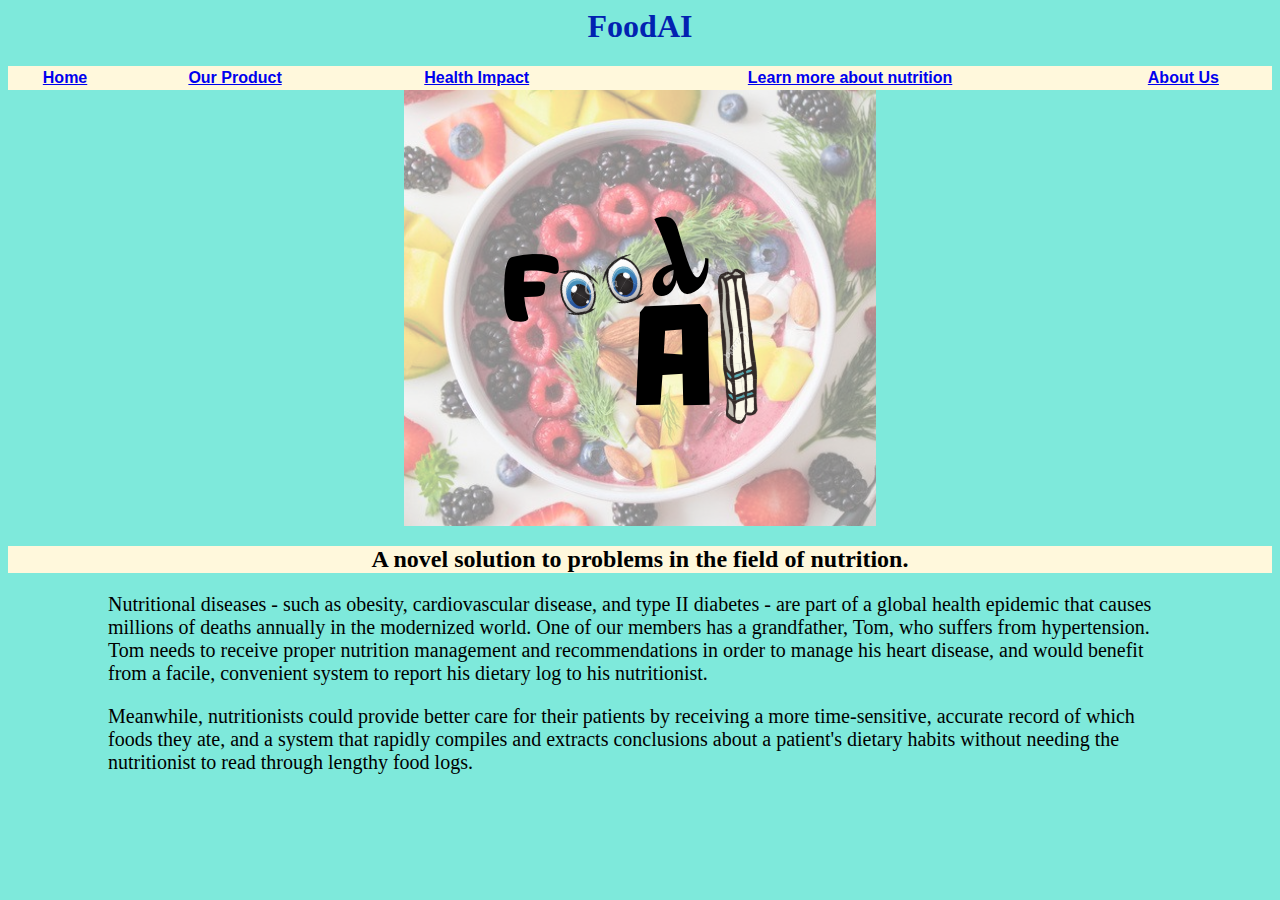
<file: index.html>
<html>
    <head>
        <title>FoodAI</title>
        <link rel="stylesheet" href="./main.css">
    </head>
    <body>
        <h1 style="color: rgb(2, 34, 177); text-align: center">
            FoodAI
        </h1>
        <div class="tlb">
                <table style="width:100%">
                        <tr>
                          <th>
                            <a href="index.html">Home</a>
                          </th>
                          <th>
                            <a href="ourproduct.html">Our Product</a>
                          </th>
                          <th>
                            <a href="healthimpact.html">Health Impact</a>
                          </th>
                          <th>
                            <a href="contactadietitian.html">Learn more about nutrition</a>
                          </th>
                          <th>
                            <a href="aboutus.html">About Us</a>
                          </th>
                        </tr>
                </table>
        </div>
        <div class="pic">
            <img src="logo.png">
        </div>
        <p>
          <h2 style="text-align: center; background-color: cornsilk">
              A novel solution to problems in the field of nutrition.
          </h2>
          <p class="insp">
              Nutritional diseases - such as obesity, cardiovascular disease, and type II diabetes - are part of a global health epidemic that causes millions of deaths annually in the modernized world. One of our members has a grandfather, Tom, who suffers from hypertension. Tom needs to receive proper nutrition management and recommendations in order to manage his heart disease, and would benefit from a facile, convenient system to report his dietary log to his nutritionist. 
          </p>
          <p class="insp1">
              Meanwhile, nutritionists could provide better care for their patients by receiving a more time-sensitive, accurate record of which foods they ate, and a system that rapidly compiles and extracts conclusions about a patient's dietary habits without needing the nutritionist to read through lengthy food logs.
          </p>
        </p>
    </body>
</html>
</file>
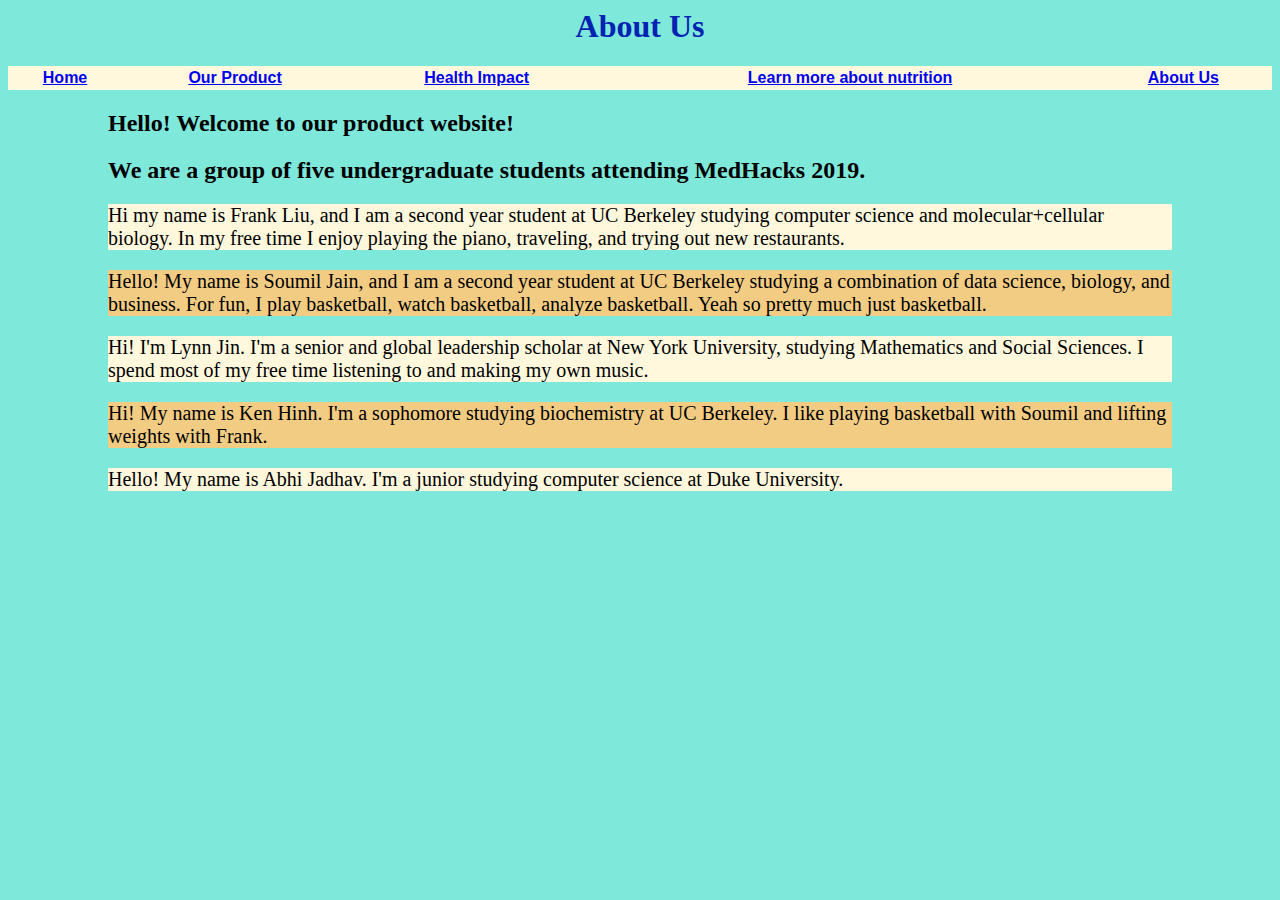
<file: aboutus.html>
<html>
    <head>
        <title>
            About Us
        </title>
        <link rel="stylesheet" href="./main.css">
    </head>
    <body>
        <h1 style="color: rgb(2, 34, 177); text-align: center">
            About Us
        </h1>
        <div class="tlb">
            <table style="width:100%">
                    <tr>
                      <th>
                        <a href="index.html">Home</a>
                      </th>
                      <th>
                        <a href="ourproduct.html">Our Product</a>
                      </th>
                      <th>
                        <a href="healthimpact.html">Health Impact</a>
                      </th>
                      <th>
                        <a href="contactadietitian.html">Learn more about nutrition</a>
                      </th>
                      <th>
                        <a href="aboutus.html">About Us</a>
                      </th>
                    </tr>
            </table>
        </div>
        <div class="intro">
            <h2>
                Hello! Welcome to our product website!
            </h2>
            <h2>
                We are a group of five undergraduate students attending MedHacks 2019. 
            </h2>
            <p style="font-size: 20px; background-color: cornsilk">
              Hi my name is Frank Liu, and I am a second year student at UC Berkeley studying computer science and molecular+cellular biology. In my free time I enjoy playing the piano, traveling, and trying out new restaurants.
            </p>
            <p style="font-size: 20px; background-color: rgb(243, 204, 132)">
              Hello! My name is Soumil Jain, and I am a second year student at UC Berkeley studying a combination of data science, biology, and business. For fun, I play basketball, watch basketball, analyze basketball. Yeah so pretty much just basketball.
            </p>
            <p style="font-size: 20px; background-color: cornsilk">
              Hi! I'm Lynn Jin. I'm a senior and global leadership scholar at New York University, studying Mathematics and Social Sciences. I spend most of my free time listening to and making my own music.
            </p>
            <p style="font-size: 20px; background-color: rgb(243, 204, 132)">
              Hi! My name is Ken Hinh. I'm a sophomore studying biochemistry at UC Berkeley. I like playing basketball with Soumil and lifting weights with Frank. 
            </p>
            <p style="font-size: 20px; background-color: cornsilk">
              Hello! My name is Abhi Jadhav. I'm a junior studying computer science at Duke University.
            </p>
        </div>
    </body>
</html>
</file>
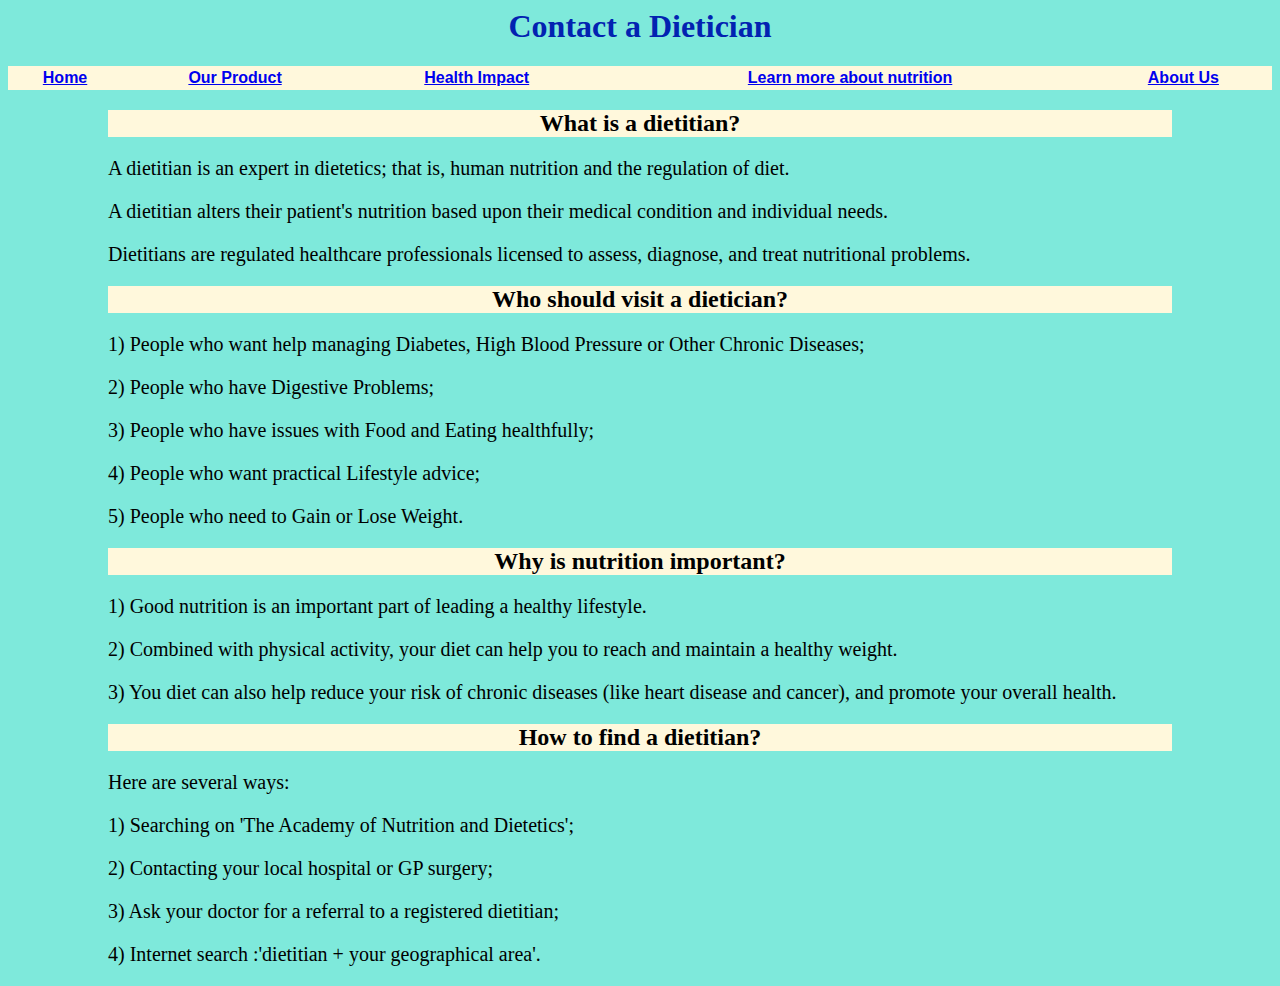
<file: contactadietitian.html>
<html>
    <head>
        <div class="cad">
            <title>
                    Contact a Dietician
            </title>
        </div>
        <link rel="stylesheet" href="./main.css">
    </head>
    <body>
        <h1 style="color: rgb(2, 34, 177); text-align: center">
            Contact a Dietician
        </h1>
        <div class="tlb">
            <table style="width:100%">
                <tr>
                    <th>
                        <a href="index.html">Home</a>
                    </th>
                    <th>
                         <a href="ourproduct.html">Our Product</a>
                    </th>
                    <th>
                        <a href="healthimpact.html">Health Impact</a>
                    </th>
                    <th>
                        <a href="contactadiatitian.html">Learn more about nutrition</a>
                    </th>
                    <th>
                        <a href="aboutus.html">About Us</a>
                    </th>
                </tr>
            </table>
        </div>
        <div class="def">
                <h2 style="text-align: center; background-color: cornsilk">
                        What is a dietitian?
                </h2>
                    <p style="font-size: 20px">
                        A dietitian is an expert in dietetics; that is, human nutrition and the regulation of diet. 
                    </p>
                    <p style="font-size: 20px">
                        A dietitian alters their patient's nutrition based upon their medical condition and individual needs. 
                    </p>
                    <p style="font-size: 20px">
                        Dietitians are regulated healthcare professionals licensed to assess, diagnose, and treat nutritional problems.
                    </p>
                    <h2 style="text-align: center; background-color: cornsilk">
                        Who should visit a dietician?
                    </h2>
                    <p style="font-size: 20px">
                        1) People who want help managing Diabetes, High Blood Pressure or Other Chronic Diseases;
                    </p>
                    <p style="font-size: 20px">
                        2) People who have Digestive Problems;
                    </p>
                    <p style="font-size: 20px">
                        3) People who have issues with Food and Eating healthfully;
                    </p>
                    <p style="font-size: 20px">
                        4) People who want practical Lifestyle advice;
                    </p>
                    <p style="font-size: 20px">
                        5) People who need to Gain or Lose Weight.
                    </p>
                <h2 style="text-align: center; background-color: cornsilk">
                    Why is nutrition important?
                </h2>
                    <p style="font-size: 20px">
                        1) Good nutrition is an important part of leading a healthy lifestyle. 
                    </p>
                    <p style="font-size: 20px">
                        2) Combined with physical activity, your diet can help you to reach and maintain a healthy weight. 
                    </p>
                    <p style="font-size: 20px">
                        3) You diet can also help reduce your risk of chronic diseases (like heart disease and cancer), and promote your overall health.
                    </p>
                <h2 style="text-align: center; background-color: cornsilk">
                    How to find a dietitian?
                </h2>
                    <p style="font-size: 20px">
                        Here are several ways:
                    </p>
                    <p style="font-size: 20px">
                        1) Searching on 'The Academy of Nutrition and Dietetics';
                    </p>
                    <p style="font-size: 20px">
                        2) Contacting your local hospital or GP surgery;
                    </p>
                    <p style="font-size: 20px">
                        3) Ask your doctor for a referral to a registered dietitian;
                    </p>
                    <p style="font-size: 20px">
                        4) Internet search :'dietitian + your geographical area'.
                    </p>
        </div>
    </body>
</html>
</file>
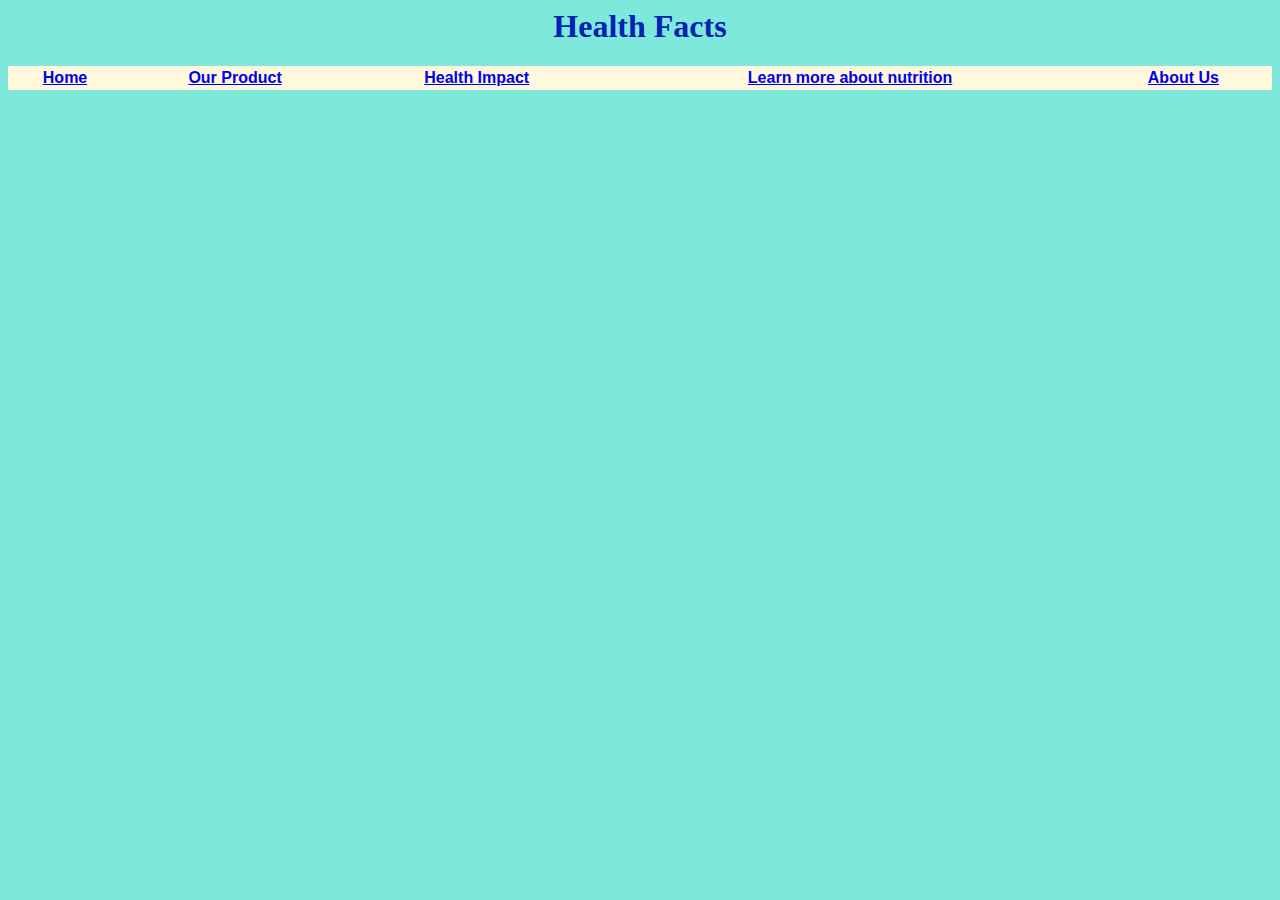
<file: healthfacts.html>
<html>
    <head>
        <title>
            Health Facts
        </title>
        <link rel="stylesheet" href="./main.css">
    </head>
    <body>
        <h1 style="color: rgb(2, 34, 177); text-align: center">
            Health Facts
        </h1>
        <div class="tlb">
            <table style="width:100%">
                    <tr>
                      <th>
                        <a href="index.html">Home</a>
                      </th>
                      <th>
                        <a href="ourproduct.html">Our Product</a>
                      </th>
                      <th>
                        <a href="healthimpact.html">Health Impact</a>
                      </th>
                      <th>
                        <a href="contactadietican.html">Learn more about nutrition</a>
                      </th>
                      <th>
                        <a href="aboutus.html">About Us</a>
                      </th>
                    </tr>
            </table>
        </div>
        <div class="intro">
            <p>
                
            </p>
        </div>
    </body>
</html>
</file>
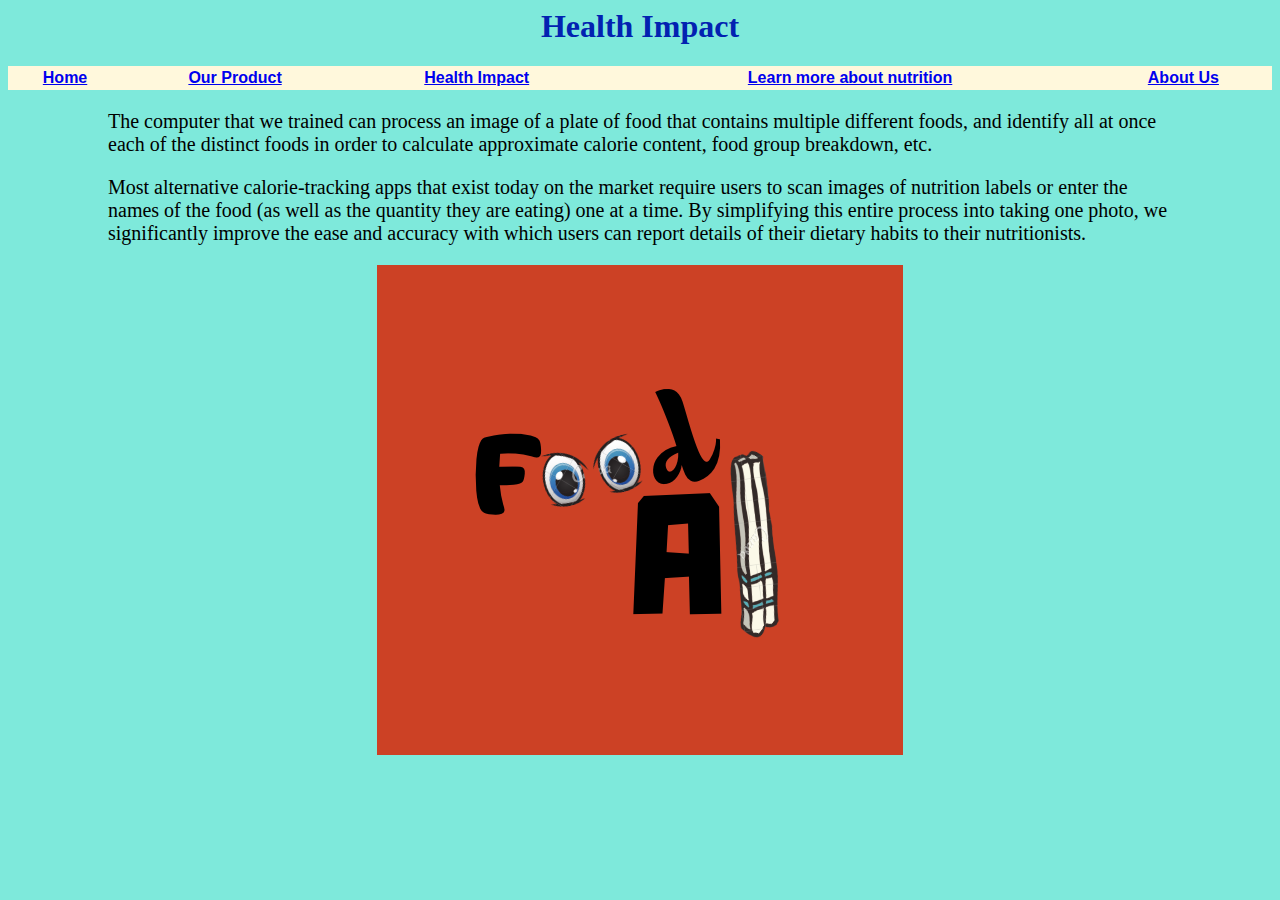
<file: healthimpact.html>
<html>
    <head>
        <title>
            Health Impact
        </title>
        <link rel="stylesheet" href="./main.css">
    </head>
    <body>
        <h1 style="color: rgb(2, 34, 177); text-align: center">
            Health Impact
        </h1>
        <div class="tlb">
            <table style="width:100%">
                    <tr>
                      <th>
                        <a href="index.html">Home</a>
                      </th>
                      <th>
                        <a href="ourproduct.html">Our Product</a>
                      </th>
                      <th>
                        <a href="healthimpact.html">Health Impact</a>
                      </th>
                      <th>
                        <a href="contactadietitian.html">Learn more about nutrition</a>
                      </th>
                      <th>
                        <a href="aboutus.html">About Us</a>
                      </th>
                    </tr>
            </table>
        </div>
        <p class="ate">
            The computer that we trained can process an image of a plate of food that contains multiple different foods, and identify all at once each of the distinct foods in order to calculate approximate calorie content, food group breakdown, etc.
        </p>
        <p class="ate1">
            Most alternative calorie-tracking apps that exist today on the market require users to scan images of nutrition labels or enter the names of the food (as well as the quantity they are eating) one at a time. By simplifying this entire process into taking one photo, we significantly improve the ease and accuracy with which users can report details of their dietary habits to their nutritionists.
        </p>
        <div class="pic2">
          <img src="FoodAI.png">
      </div>
    </body>
</html>
</file>
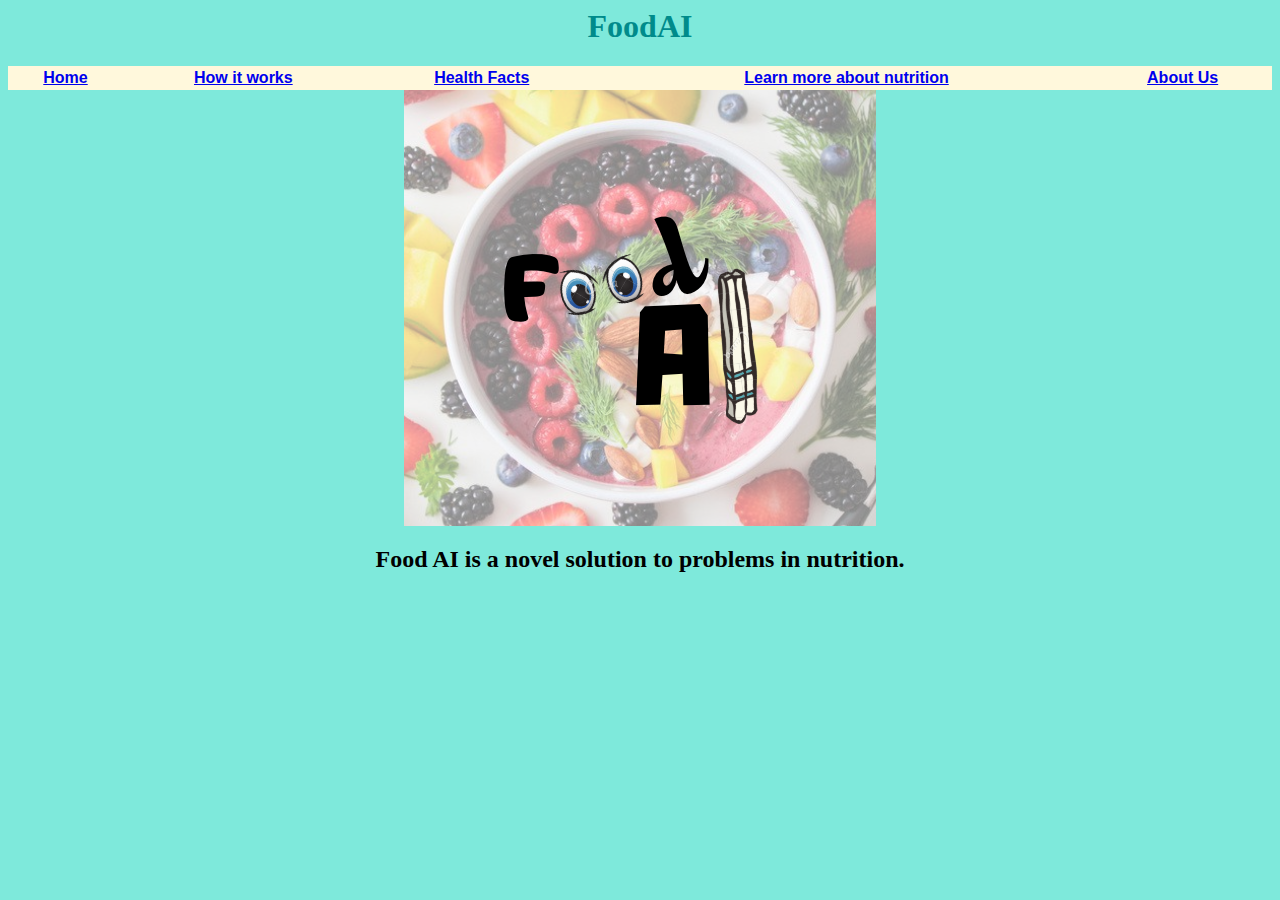
<file: home.html>
<html>
    <head>
        <title>FoodAI</title>
        <link rel="stylesheet" href="./main.css">
    </head>
    <body>
        <h1 style="color: darkcyan; text-align: center">
            FoodAI
        </h1>
        <div class="tlb">
                <table style="width:100%">
                        <tr>
                          <th>
                            <a href="home.html">Home</a>
                          </th>
                          <th>
                            <a href="howitworks.html">How it works</a>
                          </th>
                          <th>
                            <a href="healthfacts.html">Health Facts</a>
                          </th>
                          <th>
                            <a href="contactadietican.html">Learn more about nutrition</a>
                          </th>
                          <th>
                            <a href="aboutus.html">About Us</a>
                          </th>
                        </tr>
                </table>
        </div>
        <div class="pic">
            <img src="logo.png">
        </div>
        <p>
          <h2 style="text-align: center">
              Food AI is a novel solution to problems in nutrition.
          </h2>
          
        </p>
    </body>
</html>
</file>
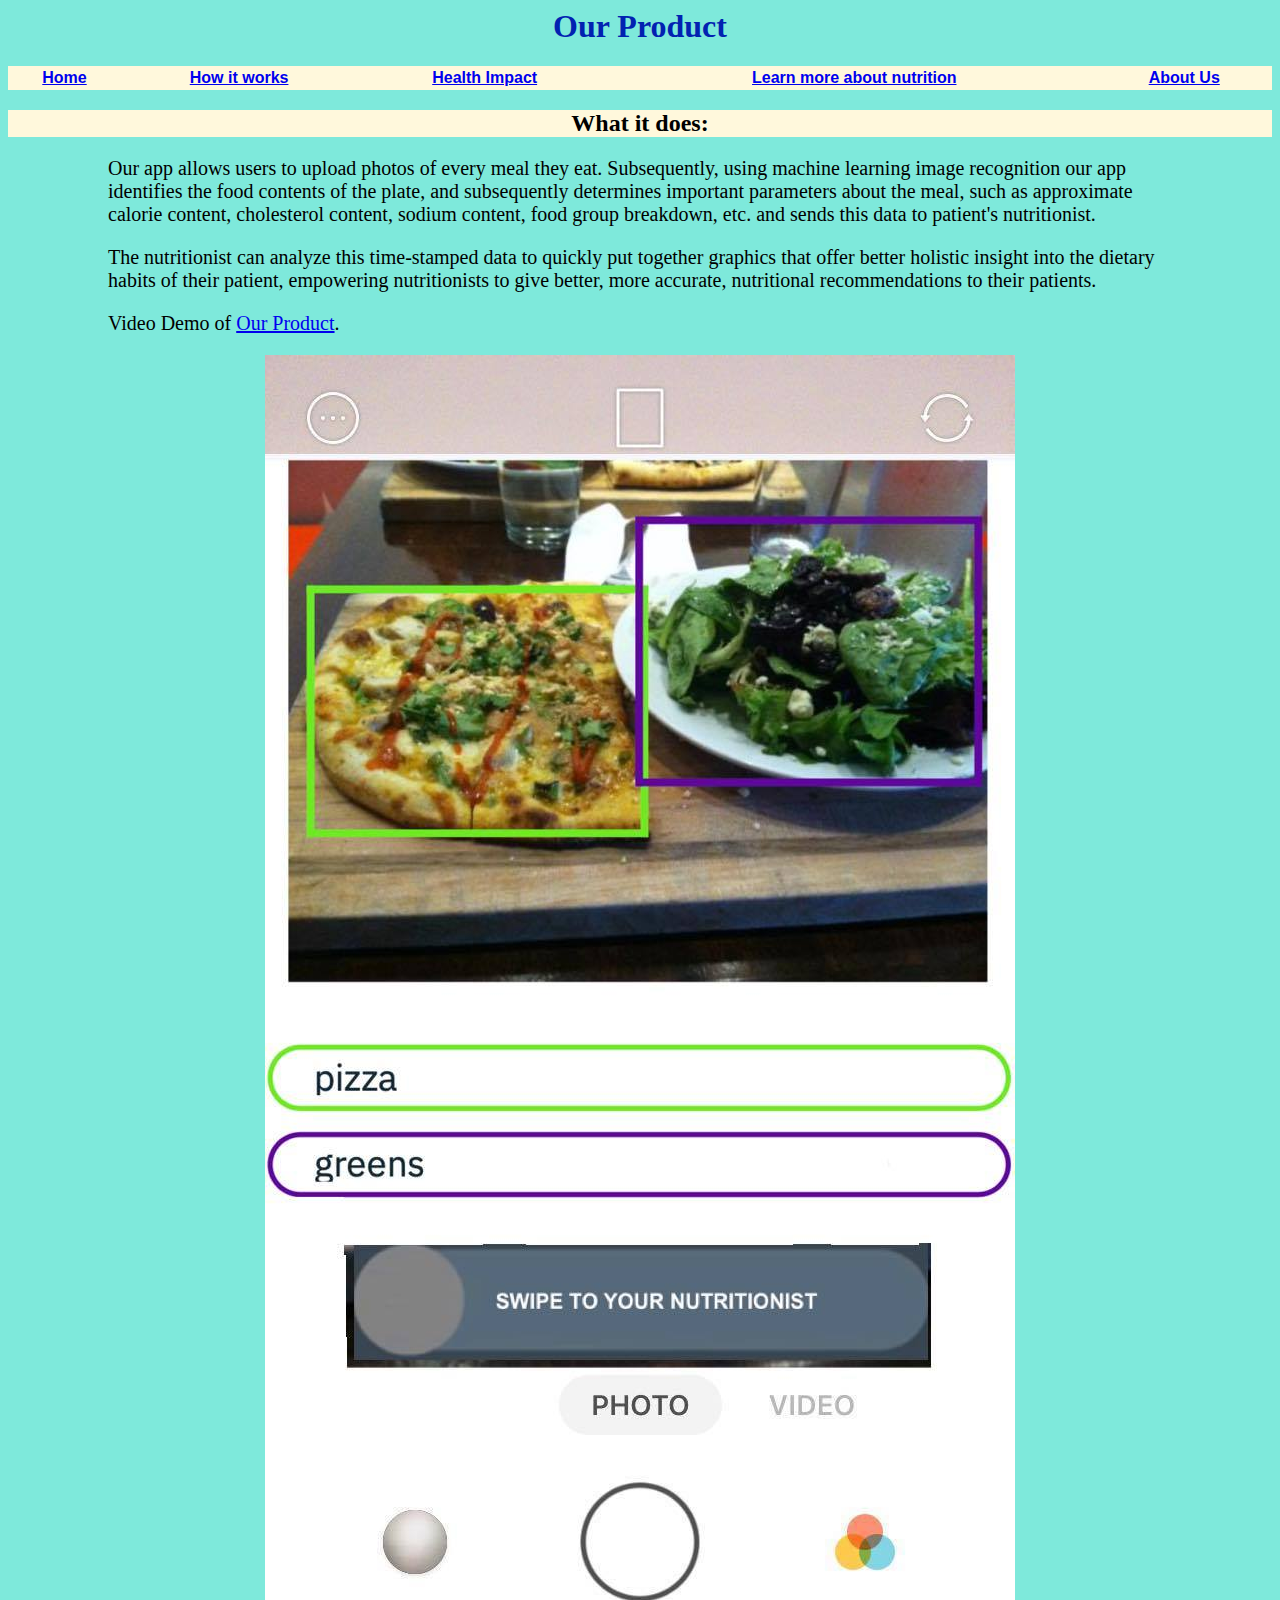
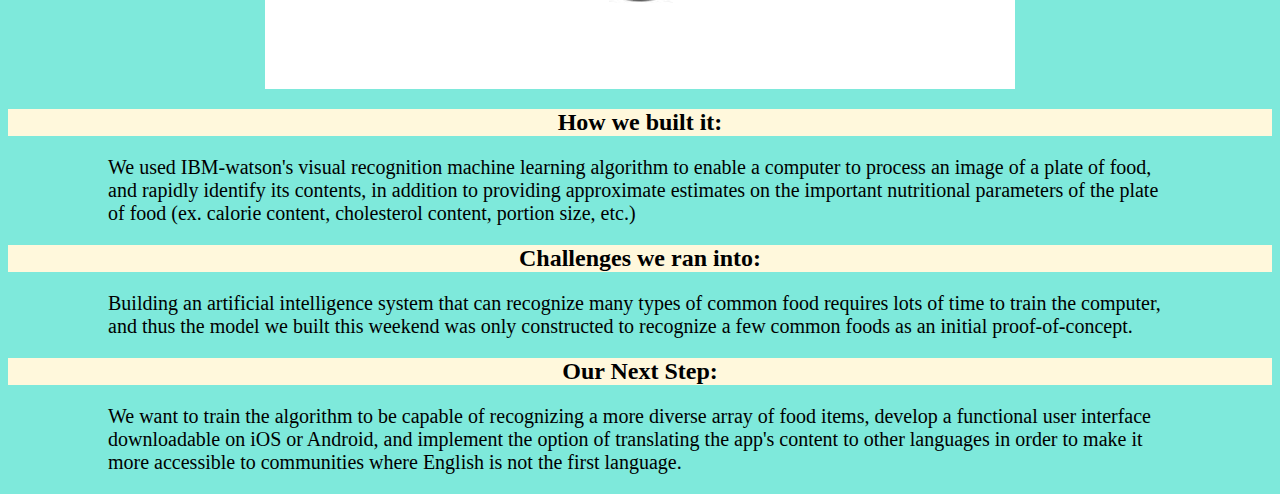
<file: ourproduct.html>
<html>
    <head>
        <title>How it works</title>
        <link rel="stylesheet" href="./main.css">
    </head>
    <body>
        <h1 style="color: rgb(2, 34, 177); text-align: center">
            Our Product
        </h1>
        <div class="tlb">
                <table style="width:100%">
                        <tr>
                          <th>
                            <a href="index.html">Home</a>
                          </th>
                          <th>
                            <a href="ourproduct.html">How it works</a>
                          </th>
                          <th>
                            <a href="healthimpact.html">Health Impact</a>
                          </th>
                          <th>
                            <a href="contactadietitian.html">Learn more about nutrition</a>
                          </th>
                          <th>
                            <a href="aboutus.html">About Us</a>
                          </th>
                        </tr>
                </table>
        </div>
        <h2 style="text-align: center;background-color: cornsilk">
          What it does:
        </h2>
        <p class="hiw">
            Our app allows users to upload photos of every meal they eat. Subsequently, using machine learning image recognition our app identifies the food contents of the plate, and subsequently determines important parameters about the meal, such as approximate calorie content, cholesterol content, sodium content, food group breakdown, etc. and sends this data to patient's nutritionist.
        </p>
        <p class="hiw1">
            The nutritionist can analyze this time-stamped data to quickly put together graphics that offer better holistic insight into the dietary habits of their patient, empowering nutritionists to give better, more accurate, nutritional recommendations to their patients.
        </p>
        <p class="Video"> 
          Video Demo of
          <a href="https://www.youtube.com/watch?v=Z4cX02fW85s&feature=youtu.be" target="_blank">Our Product</a>.
        </p>
        <div class="pic1">
            <img src="takingpicture.jpg">
        </div>
        <h2 style="text-align: center; background-color: cornsilk">
          How we built it:
        </h2>
        <p class="hwbi">
            We used IBM-watson's visual recognition machine learning algorithm to enable a computer to process an image of a plate of food, and rapidly identify its contents, in addition to providing approximate estimates on the important nutritional parameters of the plate of food (ex. calorie content, cholesterol content, portion size, etc.) 
        </p>
        <h2 style="text-align: center;background-color: cornsilk">
            Challenges we ran into:
        </h2>
        <p class="cwri">
            Building an artificial intelligence system that can recognize many types of common food requires lots of time to train the computer, and thus the model we built this weekend was only constructed to recognize a few common foods as an initial proof-of-concept. 
        </p>
       
        <h2 style="text-align: center;background-color: cornsilk">
          Our Next Step:
        </h2>
        <p class="nexts">
            We want to train the algorithm to be capable of recognizing a more diverse array of food items, develop a functional user interface downloadable on iOS or Android, and implement the option of translating the app's content to other languages in order to make it more accessible to communities where English is not the first language. 
        </p>
        
        
    </body>
</html>
</file>
<file: main.css>
body {
    background-color: rgb(126, 233, 219);
  }
.tlb {
    font-family: sans-serif;
    background-color: cornsilk;
}
.pic {
    display: block;
  margin-left: auto;
  margin-right: auto;
  text-align: center;
  width: 100%;
}
.pic1{
  display: block;
  margin-left: auto;
  margin-right: auto;
  text-align: center;
  width: 100%;
}
.pic2 {
  display: block;
margin-left: auto;
margin-right: auto;
text-align: center;
width: 100%;
}
.def{
  margin-left: 100px;
  margin-right: 100px;
}
.intro{
  margin-left: 100px;
  margin-right: 100px;
  color: rgb(0, 0, 0)
}
.insp{margin-left: 100px;
  margin-right: 100px;
  font-size: 20px;
}
.insp1{margin-left: 100px;
  margin-right: 100px;
  font-size: 20px;
}
.hiw{margin-left: 100px;
  margin-right: 100px;
  font-size: 20px;
}
.hiw1{margin-left: 100px;
  margin-right: 100px;
  font-size: 20px;
}
.nexts{margin-left: 100px;
  margin-right: 100px;
  font-size: 20px;
}
.ns{margin-left: 100px;
  margin-right: 100px;
}
.hwbi{margin-left: 100px;
  margin-right: 100px;
  font-size: 20px;
}
.cwri{margin-left: 100px;
  margin-right: 100px;
  font-size: 20px;
}
.ate{margin-left: 100px;
  margin-right: 100px;
  font-size: 20px;
}
.ate1{margin-left: 100px;
  margin-right: 100px;
  font-size: 20px;
}
.video{margin-left: 100px;
  margin-right: 100px;
  font-size: 20px;
}
</file>
